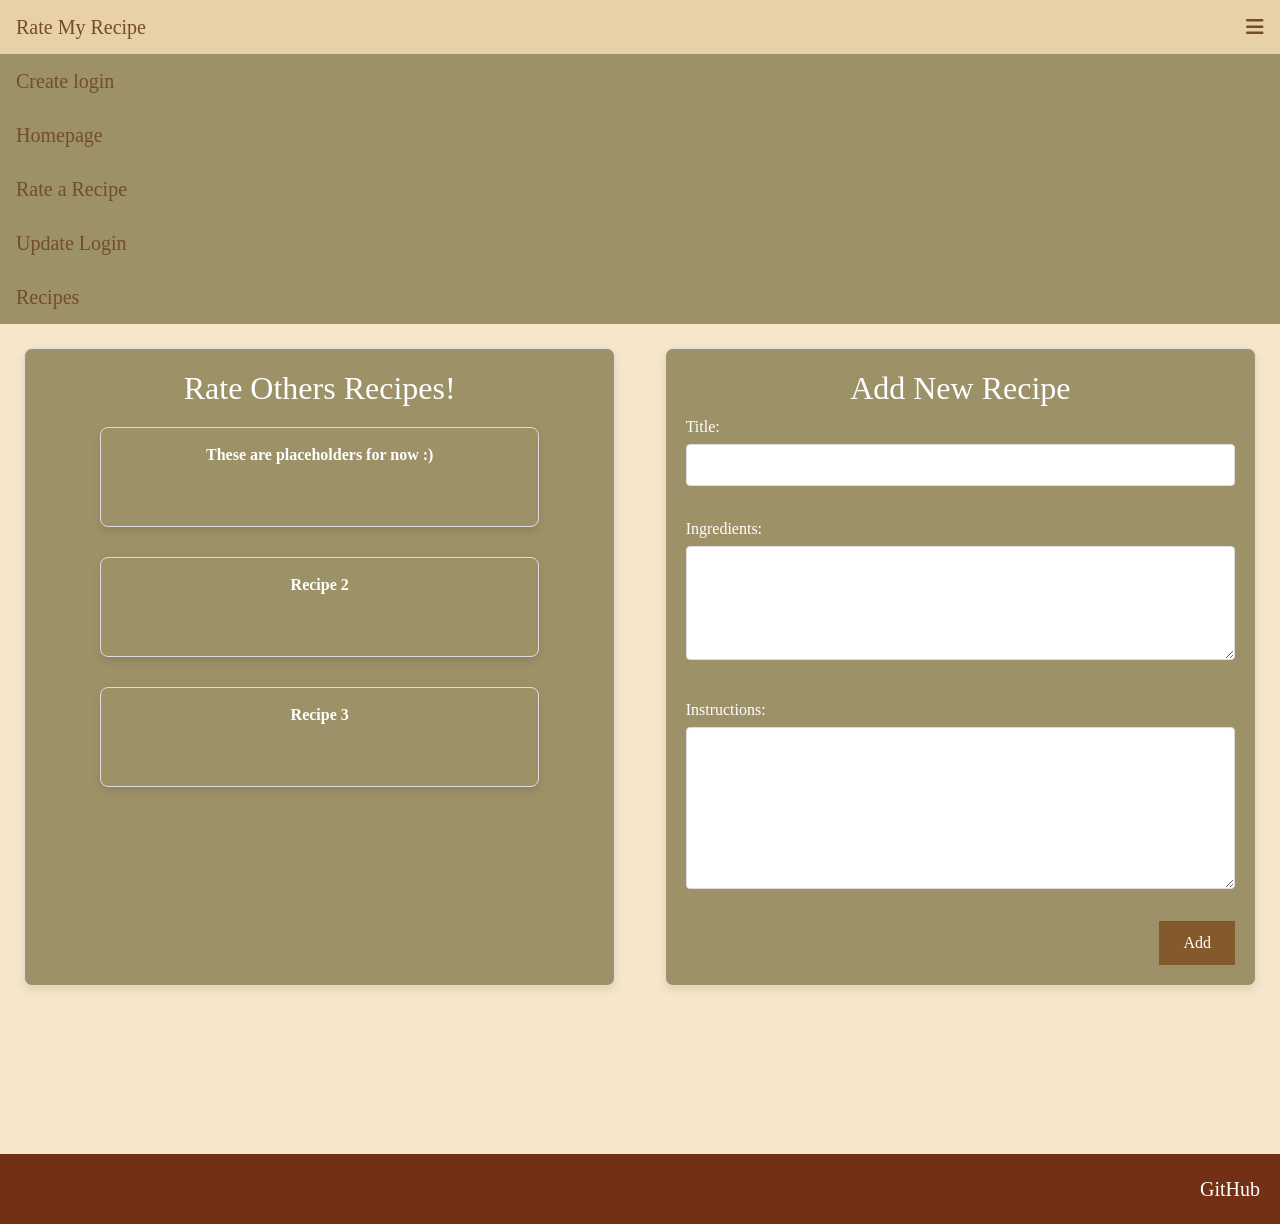
<file: directory-page.html>
<!DOCTYPE html>
<html lang="en">
<head>
    <meta charset="UTF-8">
    <meta name="viewport" content="width=device-width, initial-scale=1.0">
    <link href="https://cdn.jsdelivr.net/npm/bootstrap@5.2.3/dist/css/bootstrap.min.css" rel="stylesheet" integrity="sha384-rbsA2VBKQhggwzxH7pPCaAqO46MgnOM80zW1RWuH61DGLwZJEdK2Kadq2F9CUG65" crossorigin="anonymous"/>
    <link href="https://cdnjs.cloudflare.com/ajax/libs/font-awesome/6.0.0-beta3/css/all.min.css" rel="stylesheet"/>
    <link rel="stylesheet" href="directory_page.css"/>
    <title>Rate My Recipe</title>
</head>
<body>
    <div class="topnav">
        <a href="index.html" class="active">Rate My Recipe</a>

        <!-- Hamburger menu icon -->
        <a href="javascript:void(0);" class="icon" onclick="toggleMenu()">
            <i class="fa fa-bars"></i>
        </a>

        <!-- Links displayed in a block for vertical layout -->
        <div id="myLinks">
            <a href="create-login.html">Create login</a>
            <a href="directory-page.html">Homepage</a>
            <a href="rating-page.html">Rate a Recipe</a>
            <a href="update-login.html">Update Login</a>
            <a href="recipe-data.html">Recipes</a>  
        </div>
    </div>

    <div class="main-content">
        <div class="recipes-container d-flex justify-content-between p-4">
            <!-- Left Section: List of Recipes -->
            <section class="recipes">
                <h2>Rate Others Recipes!</h2>
                <div class="recipe-box-container">
                    <!-- Placeholder recipe boxes -->
                    <div class="recipe-box">
                        <a href="recipe-page.html">These are placeholders for now :)</a>
                    </div>
                    <div class="recipe-box">
                        <a href="recipe-page.html">Recipe 2</a>
                    </div>
                    <div class="recipe-box">
                        <a href="recipe-page.html">Recipe 3</a>
                    </div>
                    <!-- Add more boxes as needed -->
                </div>
            </section>
    
            <!-- Right Section: Add New Recipe Form -->
            <section class="add-recipe">
                <h2>Add New Recipe</h2>
                <form action="/add-recipe" method="POST">
                    <p>
                        <label for="title">Title:</label>
                        <input type="text" id="title" name="title" required>
                    </p>
                    <p><label for="ingredients">Ingredients:</label>
                        <textarea id="ingredients" name="ingredients" rows="4" required></textarea>
                    </p>
                    <label for="instructions">Instructions:</label>
                    <textarea id="instructions" name="instructions" rows="6" required></textarea>
                    <button type="submit">Add</button>
                </form>
            </section>
        </div>
    </div>
    <footer class="footer">
        <a href="https://github.com/JNSREB2023/startup.git">GitHub</a>
    </footer>
      <script src="https://cdn.jsdelivr.net/npm/bootstrap@5.2.3/dist/js/bootstrap.bundle.min.js" integrity="sha384-kenU1KFdBIe4zVF0s0G1M5b4hcpxyD9F7jL+jjXkk+Q2h455rYXK/7HAuoJl+0I4" crossorigin="anonymous"></script>
      <script>
          function toggleMenu() {
              var links = document.getElementById("myLinks");
              if (links.style.display === "block") {
                  links.style.display = "none";
              } else {
                  links.style.display = "block";
              }
          }
      </script> 
</body>
</html>
</file>
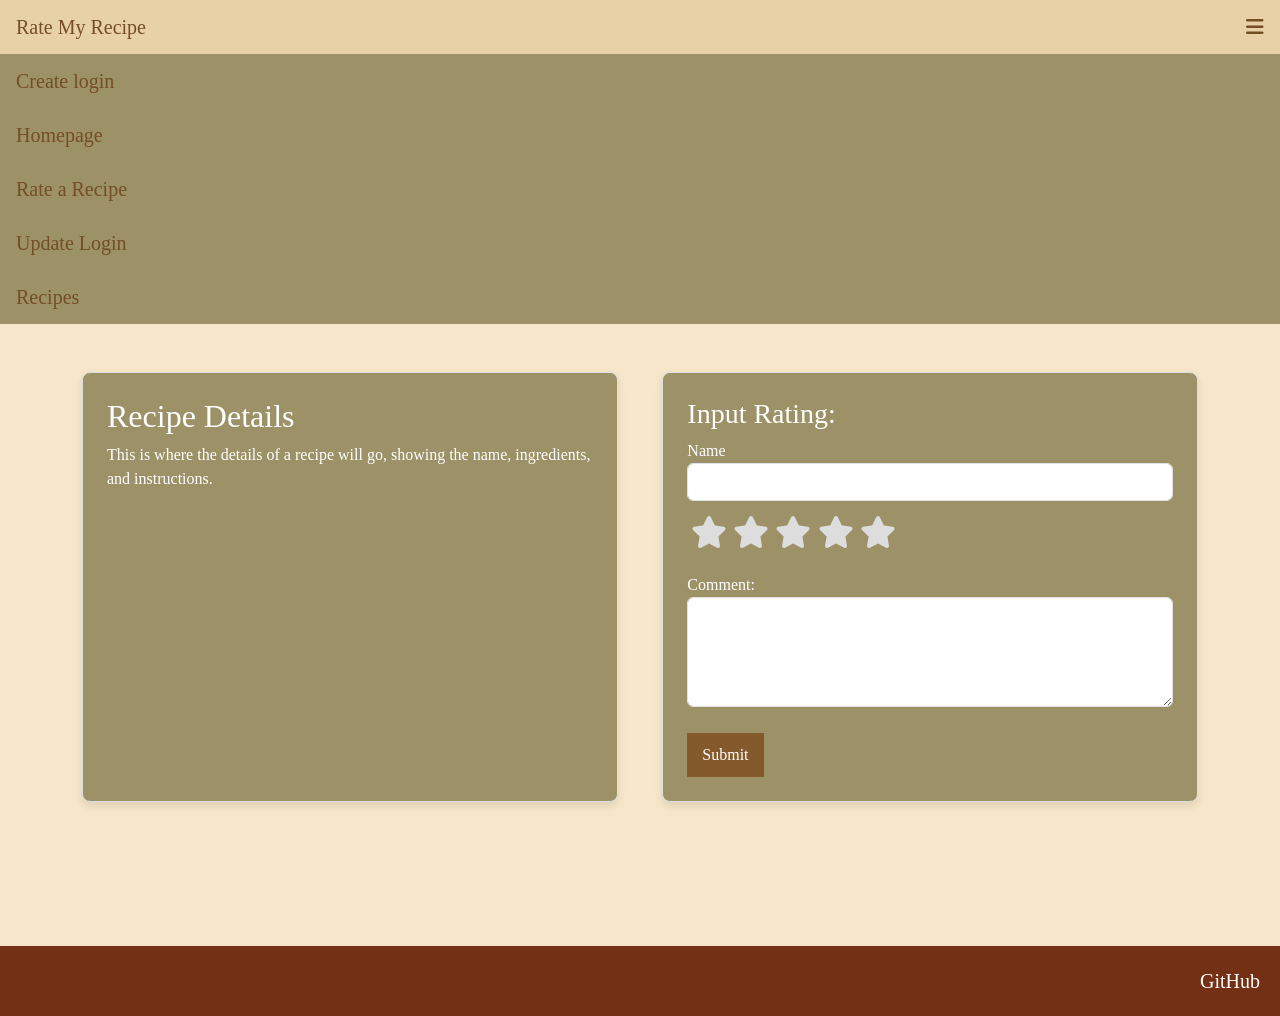
<file: rating-page.html>
<!DOCTYPE html>
<html lang="en">
    <head>
        <meta charset="UTF-8">
        <meta name="viewport" content="width=device-width, initial-scale=1.0">
        <link href="https://cdn.jsdelivr.net/npm/bootstrap@5.2.3/dist/css/bootstrap.min.css" rel="stylesheet" integrity="sha384-rbsA2VBKQhggwzxH7pPCaAqO46MgnOM80zW1RWuH61DGLwZJEdK2Kadq2F9CUG65" crossorigin="anonymous"/>
        <link href="https://cdnjs.cloudflare.com/ajax/libs/font-awesome/6.0.0-beta3/css/all.min.css" rel="stylesheet"/>
        <link rel="stylesheet" href="rating-page.css"/>
        <title>Rate a Recipe</title>
    </head>
    <body>
        <div class="d-flex flex-column min-vh-100"> <!-- Flex container for full height -->
            <div class="topnav">
                <a href="index.html" class="active">Rate My Recipe</a>
    
                <!-- Hamburger menu icon -->
                <a href="javascript:void(0);" class="icon" onclick="toggleMenu()">
                    <i class="fa fa-bars"></i>
                </a>
    
                <!-- Links displayed in a block for vertical layout -->
                <div id="myLinks">
                    <a href="create-login.html">Create login</a>
                    <a href="directory-page.html">Homepage</a>
                    <a href="rating-page.html">Rate a Recipe</a>
                    <a href="update-login.html">Update Login</a>
                    <a href="recipe-data.html">Recipes</a>  
                </div>
            </div>

            <div class="container mt-5 flex-grow-1 d-flex justify-content-between flex-wrap">
                <!-- Recipe Box -->
             <div class="recipe-box p-4">
                    <h2>Recipe Details</h2>
                    <p>This is where the details of a recipe will go, showing the name, ingredients, and instructions.</p>
        </div>
        <div class="rating-box p-4">
            <section class="add-rating">
                <h3>Input Rating:</h3>
                <form action="/add-rating" method="POST">
                    <label for="name">Name</label>
                    <input type="text" id="name" name="name" class="form-control mb-2" />

                    <!-- Star Rating -->
                    <div id="full-stars-example-two">
                        <div class="rating-group">
                            <input disabled checked class="rating__input rating__input--none" name="rating3" id="rating3-none" value="0" type="radio">
                            
                            <input class="rating__input" name="rating3" id="rating3-1" value="1" type="radio">
                            <label aria-label="1 star" class="rating__label" for="rating3-1"><i class="rating__icon rating__icon--star fa fa-star"></i></label>
                            
                            <input class="rating__input" name="rating3" id="rating3-2" value="2" type="radio">
                            <label aria-label="2 stars" class="rating__label" for="rating3-2"><i class="rating__icon rating__icon--star fa fa-star"></i></label>
                            
                            <input class="rating__input" name="rating3" id="rating3-3" value="3" type="radio">
                            <label aria-label="3 stars" class="rating__label" for="rating3-3"><i class="rating__icon rating__icon--star fa fa-star"></i></label>
                            
                            <input class="rating__input" name="rating3" id="rating3-4" value="4" type="radio">
                            <label aria-label="4 stars" class="rating__label" for="rating3-4"><i class="rating__icon rating__icon--star fa fa-star"></i></label>
                            
                            <input class="rating__input" name="rating3" id="rating3-5" value="5" type="radio">
                            <label aria-label="5 stars" class="rating__label" for="rating3-5"><i class="rating__icon rating__icon--star fa fa-star"></i></label>
                        </div>
                        <p class="desc" style="font-family: sans-serif; font-size:0.9rem"></p>
                    </div>

                    <label for="comment">Comment:</label>
                    <textarea id="comment" name="comment" rows="4" class="form-control mb-3" required></textarea>

                    <button type="submit" class="btn-primary">Submit</button>
                </form>
            </section>
        </div>
    </div>
        <footer class="footer">
            <a href="https://github.com/JNSREB2023/startup.git">GitHub</a>
        </footer>

    </div>
      <script src="https://cdn.jsdelivr.net/npm/bootstrap@5.2.3/dist/js/bootstrap.bundle.min.js" integrity="sha384-kenU1KFdBIe4zVF0s0G1M5b4hcpxyD9F7jL+jjXkk+Q2h455rYXK/7HAuoJl+0I4" crossorigin="anonymous"></script>
      <script>
          function toggleMenu() {
              var links = document.getElementById("myLinks");
              if (links.style.display === "block") {
                  links.style.display = "none";
              } else {
                  links.style.display = "block";
              }
          }
      </script> 
    </body>
</html>
</file>
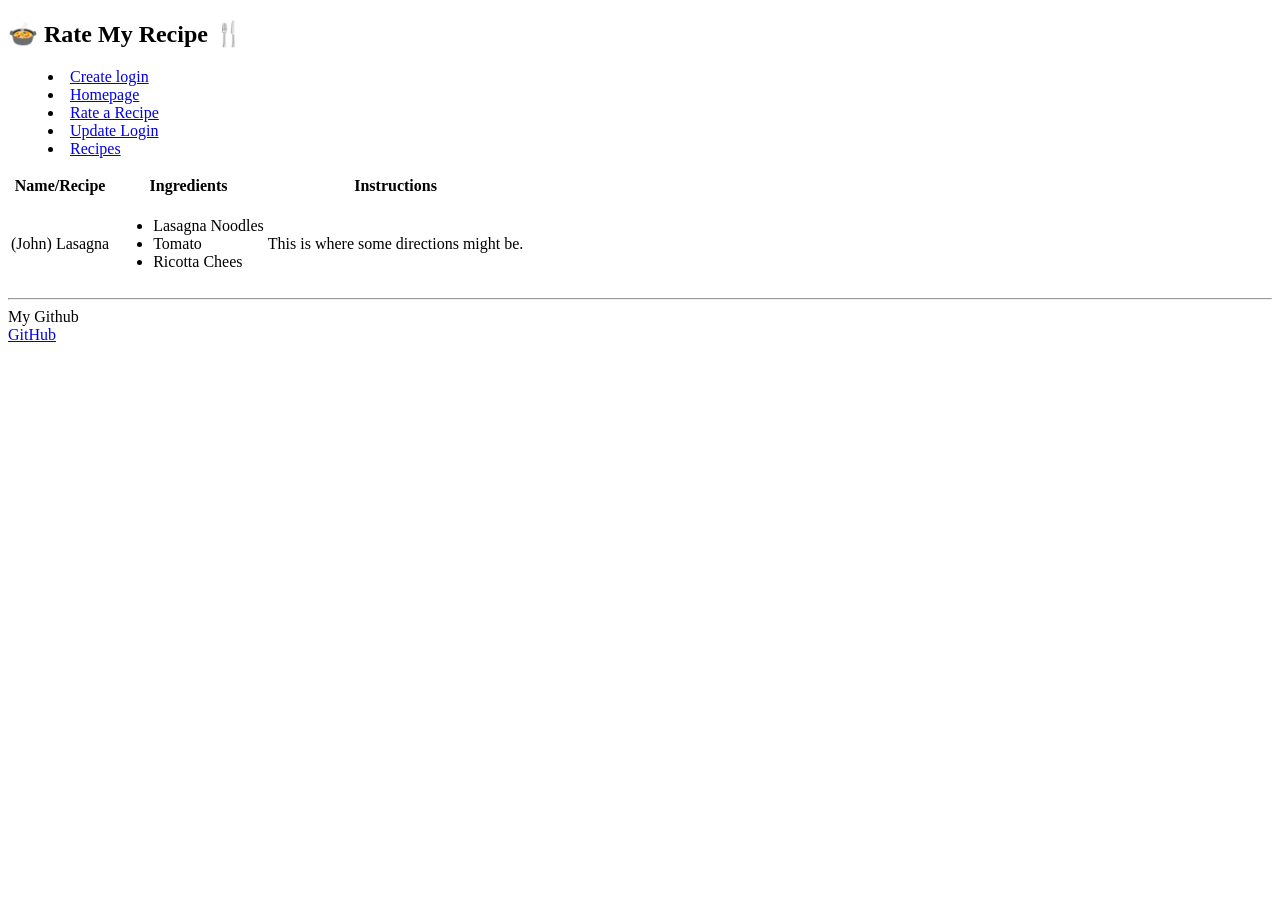
<file: recipe-data.html>
<!DOCTYPE html>
<html lang="en">
<head>
    <meta charset="UTF-8">
    <meta name="viewport" content="width=device-width, initial-scale=1.0">
    <title>Rate My Recipe</title>
</head>
<body>
    <div class="container">
        <header>
            <h2>🍲 Rate My Recipe 🍴</h2>
            <nav>
                <menu>
                  <li><a href="create-login.html">Create login</a></li>
                  <li><a href="directory-page.html">Homepage</a></li>
                  <li><a href="rating-page.html">Rate a Recipe</a></li>
                  <li><a href="update-login.html">Update Login</a></li>
                  <li><a href="recipe-data.html">Recipes</a></li>
                </menu>
              </nav>
        </header>

    <main>
        <table>
            <thead>
                <tr>
                    <th>Name/Recipe</th>
                    <th>Ingredients</th>
                    <th>Instructions</th>
                </tr>
                <tr>
            </thead>
            </tr>
            <tr>
                <td>(John) Lasagna</td>
                <td> 
                    <ul>
                        <li>Lasagna Noodles</li>
                        <li>Tomato</li>
                        <li>Ricotta Chees</li>
                    </ul>
                </td>
                <td>This is where some directions might be.</td>
            </tr>
        </table>
    </main>
    <footer>
        <hr />
        <span class="text-reset">My Github</span>
        <br />
        <a href="https://github.com/JNSREB2023/startup.git">GitHub</a>
      </footer>
    </body>
</html>
</file>
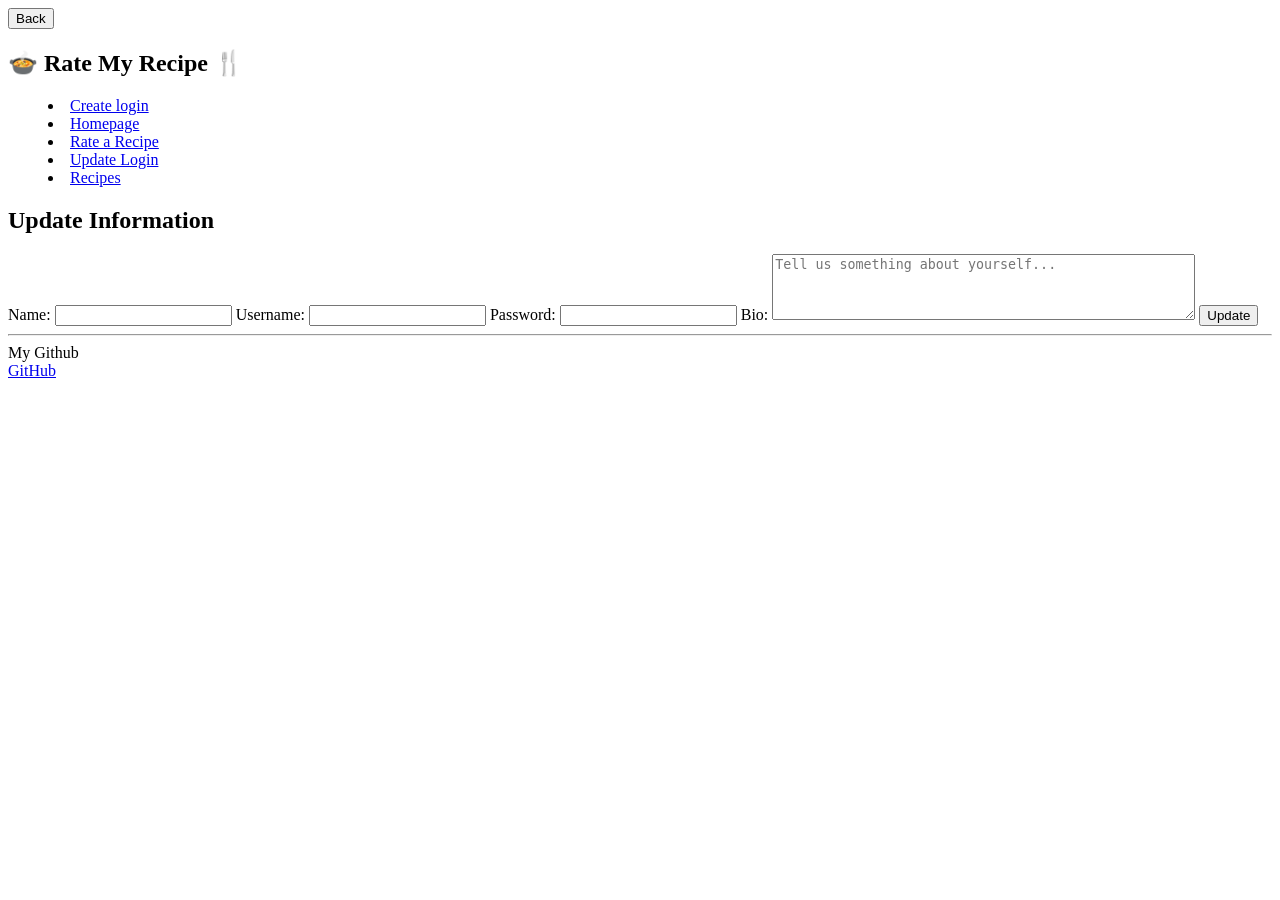
<file: update-login.html>
<!DOCTYPE html>
<html lang="en">
<head>
    <meta charset="UTF-8">
    <meta name="viewport" content="width=device-width, initial-scale=1.0">
    <title>Create Account</title>
</head>
<nav>
    <div class="button">
        <button type="button" onclick="location.href='directory-page.html'">Back</button>
    </div>
</nav>
<body>
    <div class="container">
        <header>
            <h2>🍲 Rate My Recipe 🍴</h2>
            <nav>
                <menu>
                  <li><a href="create-login.html">Create login</a></li>
                  <li><a href="directory-page.html">Homepage</a></li>
                  <li><a href="rating-page.html">Rate a Recipe</a></li>
                  <li><a href="update-login.html">Update Login</a></li>
                  <li><a href="recipe-data.html">Recipes</a></li>
                </menu>
              </nav>
        </header>
        <header>
            <h2>Update Information</h2>
        </header>
        <main>
            <form action="/submit-account" method="POST">
                <label for="name">Name:</label>
                <input type="text" id="name" name="name" required>

                <label for="username">Username:</label>
                <input type="text" id="username" name="username" required>

                <label for="password">Password:</label>
                <input type="password" id="password" name="password" required>

                <label for="bio">Bio:</label>
                <textarea id="bio" name="bio" rows="4" cols="50" placeholder="Tell us something about yourself..." required></textarea>

                <button type="submit"oneclick="location.href='directory-page.html'">Update</button>
                <!-- this submit doesn't work right now not sure how to make it work-->
            </form>
        </main>
    </div>
    <footer>
        <hr />
        <span class="text-reset">My Github</span>
        <br />
        <a href="https://github.com/JNSREB2023/startup.git">GitHub</a>
      </footer>
</body>
</html>
</file>
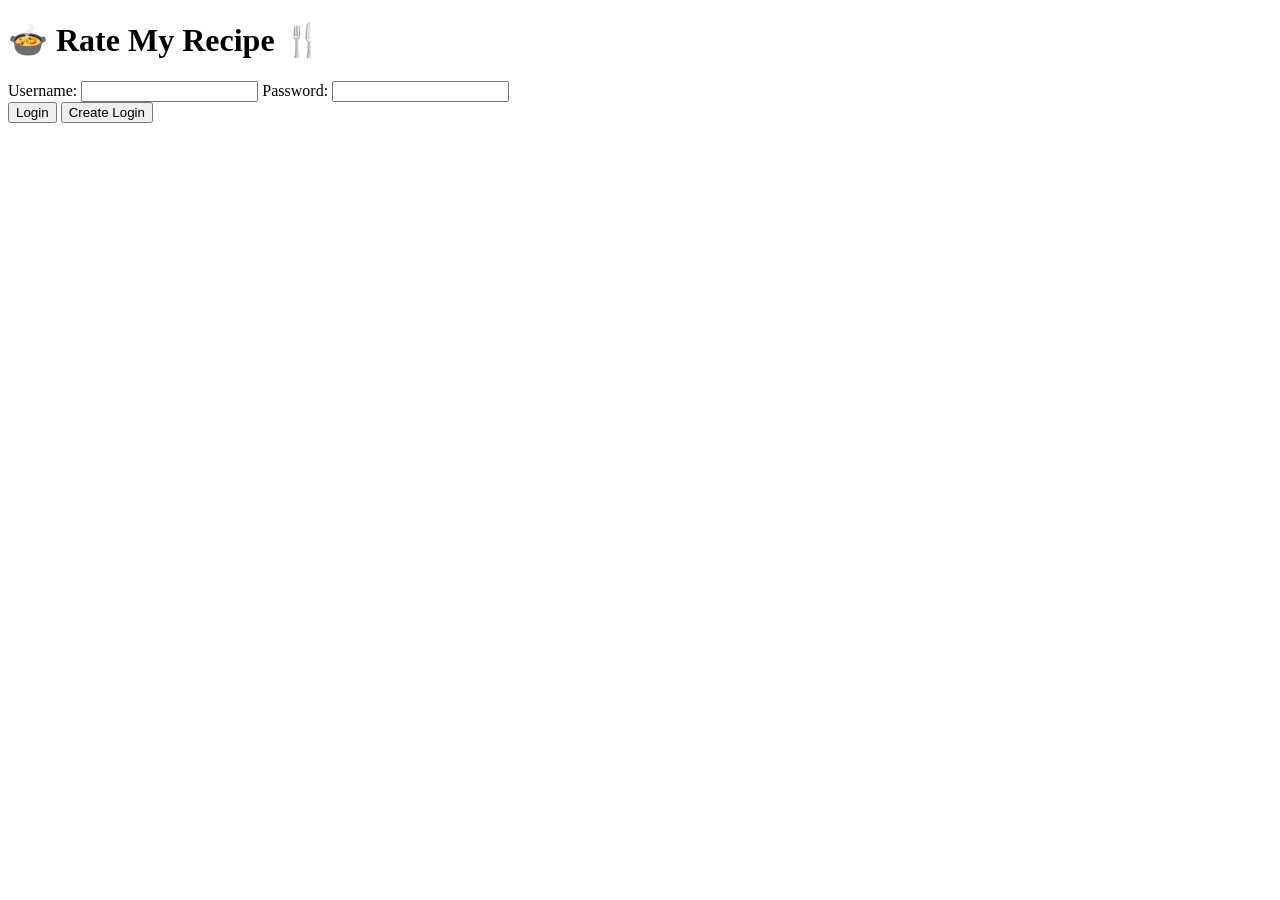
<file: rate_my_recipe/homepage.html>
<!DOCTYPE html>
<html lang="en">
<head>
    <meta charset="UTF-8">
    <meta name="viewport" content="width=device-width, initial-scale=1.0">
    <title>Rate My Recipe</title>
</head>
<body>
    <div class="container">
        <header>
            <h1>🍲 Rate My Recipe 🍴</h1>
        </header>
        <main>
            <form action="/login" method="POST">
                <label for="username">Username:</label>
                <input type="text" id="username" name="username" required>

                <label for="password">Password:</label>
                <input type="password" id="password" name="password" required>

                <div class="buttons">
                    <button type="button"onclick="location.href='directory-page.html'">Login</button>
                    <!--need to change to submit when java implemented-->
                    <button type="button" onclick="location.href='create-login.html'">Create Login</button>
                </div>
            </form>
        </main>
    </div>
</body>
</html>
</file>
<file: directory_page.css>
* {
    font-family: 'GFS Didot';
}

html, body {
    height: 100%;
    background-color: #f7e7ca;
    margin: 0;
    display: flex;
    flex-direction: column;
}

.main-content {
    flex: 1;
}


.min-vh-100 {
    min-height: calc(100vh - 60px); /* Ensure the container takes up full height */
}

.topnav {
    background-color: #9D9167; /* Match color of Rate My Recipe link */
    position: relative;
}

.topnav #myLinks {
    display: block; /* Display links in a block layout */
}

.topnav a {
    color: #744e25;
    padding: 12px 16px;
    text-decoration: none;
    font-size: 20px;
    display: block; /* Stack links vertically */
}

.topnav a.icon {
    background: #e8d1a7;
    display: block;
    position: absolute;
    right: 0;
    top: 0;
}

.topnav a:hover {
    background-color: #feebc6;
    color: #84592b;
}

.active {
    background-color: #e8d1a7;
    color: #84592b;
}

.footer {
    background-color: #743014;
    text-align: right; /* Center text */
    padding: 1em;
    margin-top: 1.5in;
    font-size: 20px;
    width: 100%; /* Ensure footer takes full width */
    position: relative;
    left: 0%;
    bottom: 0;
}

button {
    padding: 10px 15px;
    background-color: #84592b;
    color: white;
    border: none;
    cursor: pointer;
    margin-top: 10px; 
}

.footer a {
    color: white; 
    text-decoration: none; 
}

.recipes-container {
    display: flex;
    justify-content: space-between; /* Spread sections evenly */
    gap: 20px; /* Add space between sections */
    margin: 0 auto; /* Center container if needed */
    flex-wrap: wrap; /* Allow wrapping on smaller screens */
}

.recipes, .add-recipe {
    background-color: #9D9167;
    border: 1px solid #ddd;
    border-radius: 8px;
    width: 48%; /* Take up 48% of the container width */
    box-shadow: 0 4px 8px rgba(0, 0, 0, 0.1);
    padding: 20px;
    color: white;
    justify-content: center;
    align-items: center;
    text-align: center;
}

.add-recipe {
    background-color: #9D9167;
    border: 1px solid #ddd;
    border-radius: 8px;
    width: 48%; /* Keep the same width */
    box-shadow: 0 4px 8px rgba(0, 0, 0, 0.1);
    padding: 20px;
    color: white;
}

.add-recipe label {
    display: block; /* Makes label appear above the input */
    margin-bottom: 5px; /* Optional: Adds a small space between label and input */
    text-align: left; /* Align text flush to the left */
}

.add-recipe input, .add-recipe textarea {
    width: 100%; /* Ensures input and textarea are full width */
    padding: 8px; /* Adds padding inside the input/textarea fields */
    margin-bottom: 15px; /* Adds space between form fields */
    border-radius: 4px;
    border: 1px solid #ddd; /* Adds a border around the input boxes */
}

.add-recipe button {
    padding: 10px 15px;
    background-color: #84592b;
    color: white;
    border: none;
    cursor: pointer;
    margin-top: 10px; 
    width: 2cm; /* Makes the button full width */
    float: right;
    clear: both;
}

.add-recipe button:hover {
    background-color: #744e25; /* Optional: Button hover effect */
}


@media (max-width: 768px) {
    .recipes, .add-recipe {
        width: 100%; /* Full width on smaller screens */
    }
}

.recipe-box-container {
    display: flex;
    flex-direction: column;
    gap: 20px; /* Spacing between boxes */
    justify-content: center;
    align-items: center;
    margin-top: 20px;
    margin-bottom: 1in;
}

.recipe-box {
    background-color: #9D9167;
    border: 1px solid #ddd;
    border-radius: 8px;
    height: 100px;
    width: 80%; /* Adjust the width */
    padding: 15px;
    text-align: center;
    box-shadow: 0 4px 8px rgba(0, 0, 0, 0.1);
    align-items: center;
    margin-bottom: 10px;
}

.recipe-box a {
    color: white;
    text-decoration: none;
    font-weight: bold;
}

.recipe-box a:hover {
    text-decoration: underline;
}

@media (max-width: 768px) {
    .recipe-box {
        width: 100%; /* Full width on smaller screens */
    }
}
</file>
<file: rating-page.css>
* {
    font-family: 'GFS Didot';
}

html, body {
    height: 100%;
    background-color: #f7e7ca;
    margin: 0;
}

.flex-column {
    flex-direction: column;
}

.min-vh-100 {
    min-height: calc(100vh - 60px); /* Ensure the container takes up full height */
}

.topnav {
    background-color: #9D9167; /* Match color of Rate My Recipe link */
    position: relative;
}

.topnav #myLinks {
    display: block; /* Display links in a block layout */
}

.topnav a {
    color: #744e25;
    padding: 12px 16px;
    text-decoration: none;
    font-size: 20px;
    display: block; /* Stack links vertically */
}

.topnav a.icon {
    background: #e8d1a7;
    display: block;
    position: absolute;
    right: 0;
    top: 0;
}

.topnav a:hover {
    background-color: #feebc6;
    color: #84592b;
}

.active {
    background-color: #e8d1a7;
    color: #84592b;
}

.footer {
    background-color: #743014;
    text-align: right; /* Center text */
    padding: 1em;
    margin-top: 1.5in;
    font-size: 20px;
    width: 100%; /* Ensure footer takes full width */
    position: relative;
    left: 0%;
    bottom: 0;
}

button {
    padding: 10px 15px;
    background-color: #84592b;
    color: white;
    border: none;
    cursor: pointer;
    margin-top: 10px; 
}

.footer a {
    color: white; 
    text-decoration: none; 
}

@media (max-width: 768px) {
    .recipe-box, .rating-box {
        width: 100%; /* Full width on smaller screens */
        margin-bottom: 20px; /* Space between stacked boxes */
    }
}

.recipe-box, .rating-box {
    background-color: #9D9167;
    border: 1px solid #ddd;
    border-radius: 8px;
    width: 48%; /* Take up 48% of the space on larger screens */
    box-shadow: 0 4px 8px rgba(0, 0, 0, 0.1);
    padding: 20px;
    color: white; 
}

.btn-primary {
    padding: 10px 15px;
    background-color: #84592b;
    color: white;
    margin-top: 10px; 
}




#full-stars-example-two {
    .rating-group {
        display: inline-flex;
    }

    .rating__icon {
        pointer-events: none;
    }

    .rating__input {
        position: absolute !important;
        left: -9999px !important;
    }

    .rating__input--none {
        display: none;
    }

    .rating__label {
        cursor: pointer;
        padding: 0 0.1em;
        font-size: 2rem; /* Default size */
    }

    .rating__icon--star {
        color: orange;
    }

    .rating__input:checked ~ .rating__label .rating__icon--star {
        color: #ddd;
    }

    .rating-group:hover .rating__label .rating__icon--star {
        color: orange;
    }

    .rating__input:hover ~ .rating__label .rating__icon--star {
        color: #ddd;
    }

    /* Media queries for responsive design */
    @media (max-width: 768px) {
        .rating__label {
            font-size: 1.5rem; /* Adjust size for tablets */
        }
    }

    @media (max-width: 480px) {
        .rating__label {
            font-size: 1rem; /* Smaller size for mobile phones */
        }
    }
}
</file>
